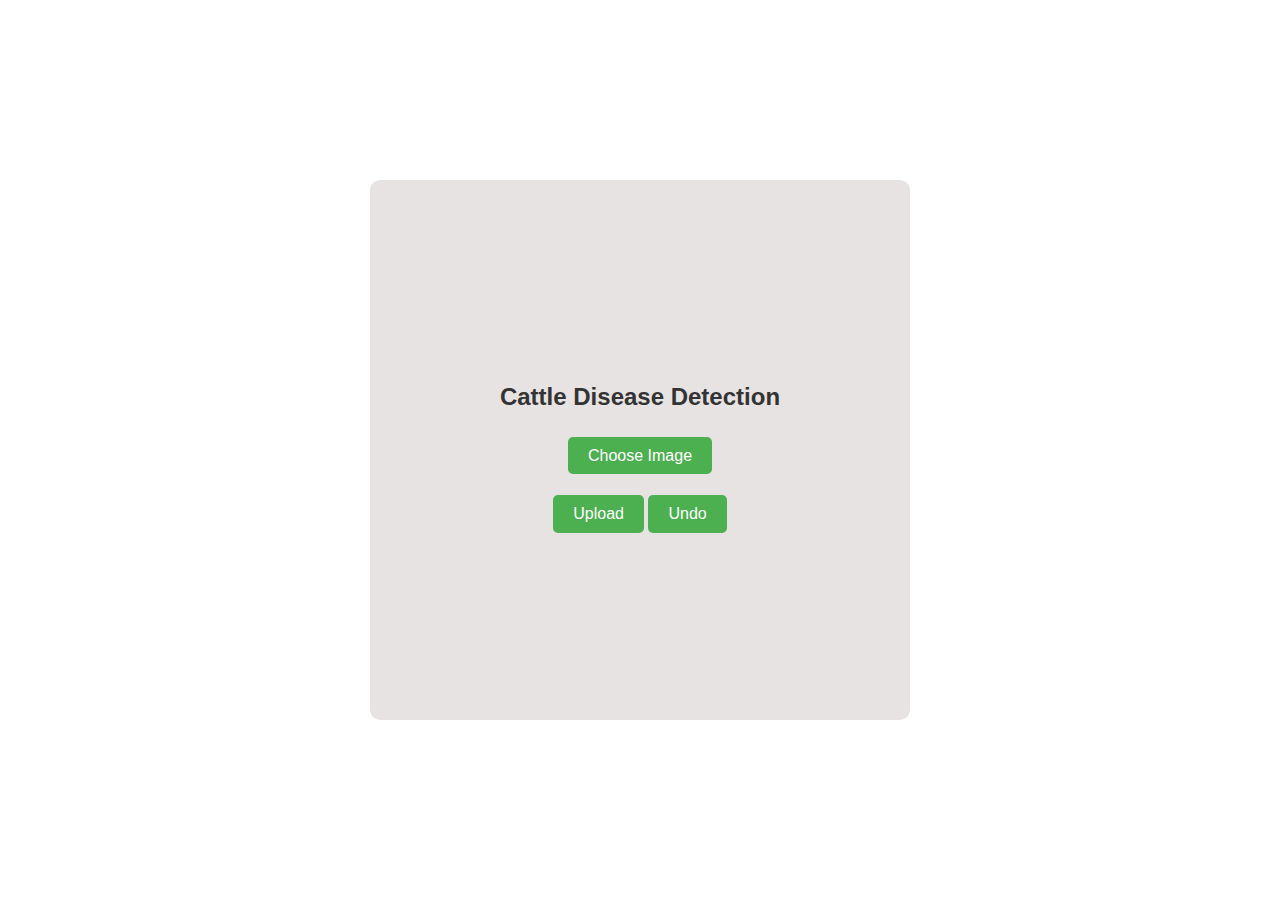
<file: templates/index.html>
<!DOCTYPE html>
<html lang="en">
<head>
    <meta charset="UTF-8">
    <meta name="viewport" content="width=device-width, initial-scale=1.0">
    <title>Cattle Disease Detection</title>
    <style>
        body {
            
            font-family: Arial, sans-serif;
            text-align: center;
            color: #333333; /* Text color */
            margin: 0;
            padding: 0;
        }
        .container {
            display: flex;
            flex-direction: column;
            justify-content: center;
            align-items: center;
            position: absolute;
            top: 50%;
            left: 50%;
            transform: translate(-50%, -50%);
            background-color: #e7e3e3; /* Square container background color */
            width: 500px; /* Square container width */
            height: 500px; /* Square container height */
            border-radius: 10px; /* Rounded corners */
            padding: 20px; /* Add padding */
        }
        h1 {
            font-size: 24px; /* Heading font size */
        }
        form {
            margin-top: 20px; /* Adjust top margin */
        }
        input[type="file"] {
            display: none; /* Hide the file input */
        }
        .choose-btn, .undo-btn, .submit-btn {
            margin-top: 10px; /* Adjust top margin */
            padding: 10px 20px;
            background-color: #4CAF50; /* Button background color */
            color: white; /* Button text color */
            border: none;
            border-radius: 5px;
            cursor: pointer;
            font-size: 16px;
        }
        .image-container {
            margin-top: 20px; /* Adjust top margin */
            width: 100%; /* Set width to 100% */
        }
        img {
            max-width: 100%; /* Limit maximum width of the image */
            height: auto; /* Maintain aspect ratio */
        }
    </style>
</head>
<body>
    <div class="container">
        <h1>Cattle Disease Detection</h1>
        <form action="{{ url_for('handle_prediction') }}" method="post" enctype="multipart/form-data">
            <label for="file-upload" class="choose-btn">Choose Image</label>
            <input type="file" id="file-upload" name="file" accept=".png, .jpg, .jpeg" onchange="previewImage(event)" required>
            <div class="image-container" id="image-preview"></div>
            <button type="submit" class="submit-btn">Upload</button>
            <button type="button" class="undo-btn" onclick="undoUpload()">Undo</button>
        </form>
    </div>

    <script>
        function previewImage(event) {
            var imageContainer = document.getElementById('image-preview');
            imageContainer.innerHTML = ''; // Clear previous image
            var file = event.target.files[0];
            var reader = new FileReader();
            reader.onload = function() {
                var img = document.createElement('img');
                img.src = reader.result;
                imageContainer.appendChild(img);
            }
            reader.readAsDataURL(file);
        }

        function undoUpload() {
            var imageContainer = document.getElementById('image-preview');
            imageContainer.innerHTML = ''; // Clear the image container
            document.getElementById('file-upload').value = ''; // Clear the file input
        }
    </script>
</body>
</html>
</file>
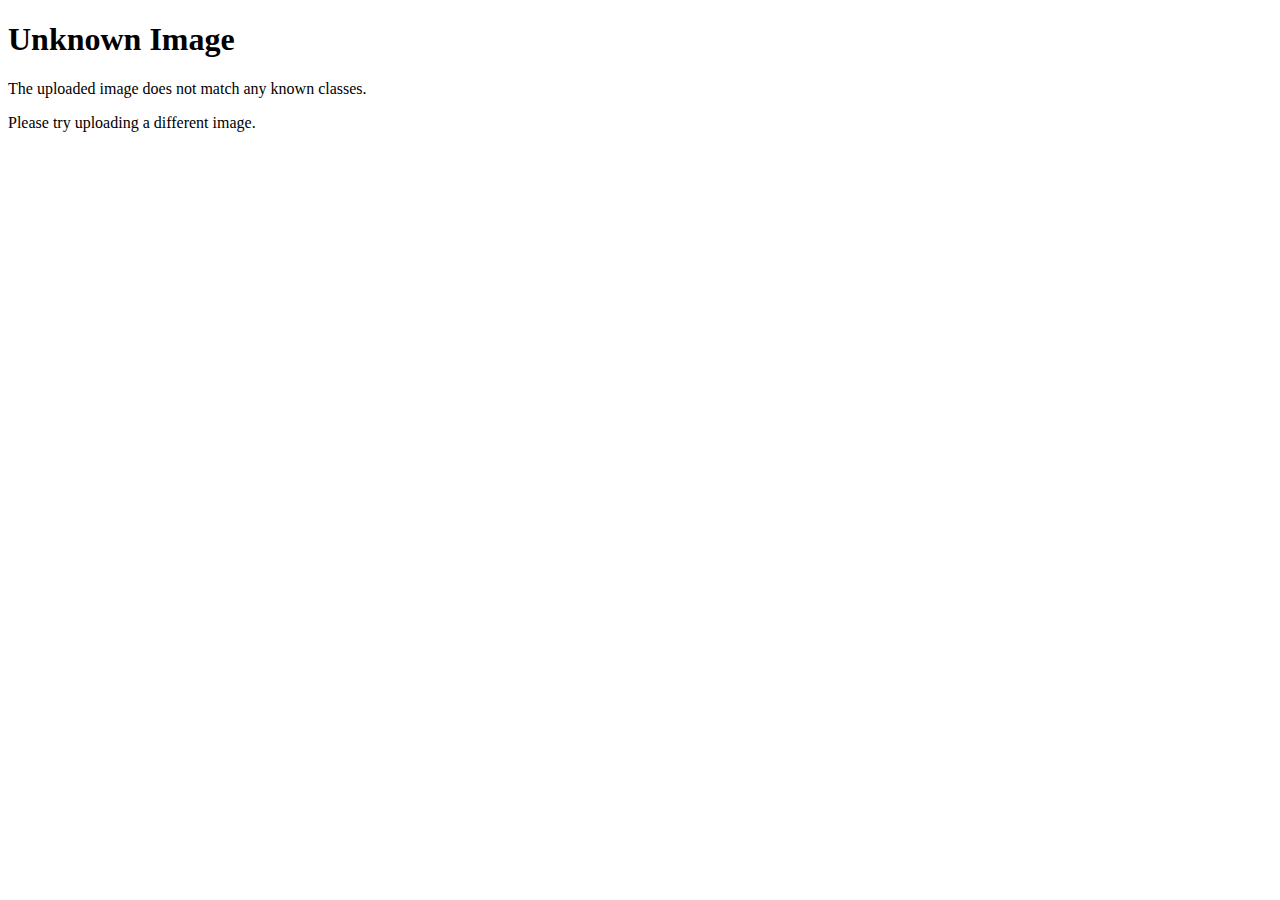
<file: templates/unknown.html>
<!DOCTYPE html>
<html lang="en">
<head>
    <meta charset="UTF-8">
    <meta name="viewport" content="width=device-width, initial-scale=1.0">
    <title>Unknown Image</title>
    <!-- Add any CSS styles or meta tags here -->
</head>
<body>
    <h1>Unknown Image</h1>
    <p>The uploaded image does not match any known classes.</p>
    <p>Please try uploading a different image.</p>
    <!-- Add any additional content or instructions here -->
</body>
</html>
</file>
